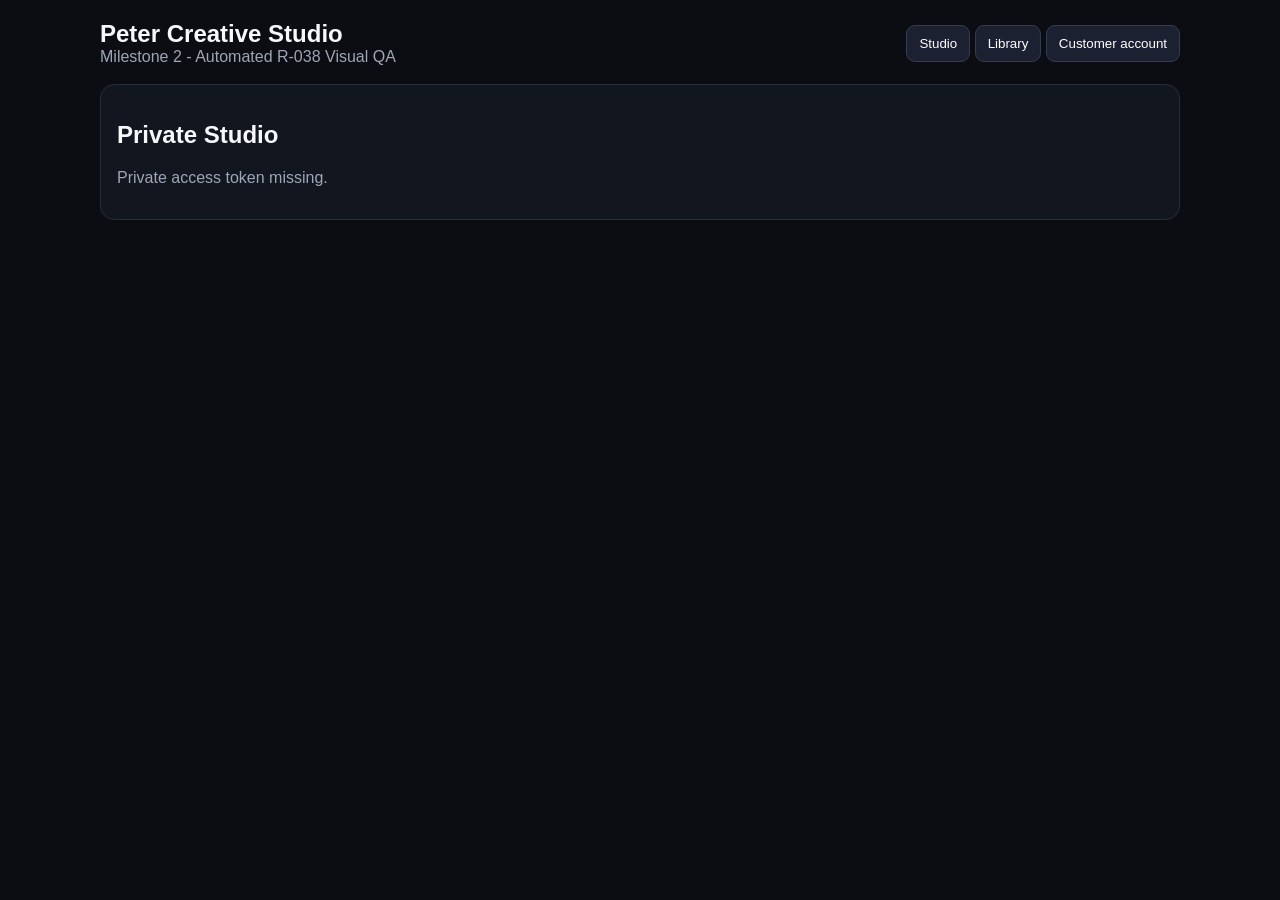
<file: index-m2-fixed.html>
<!doctype html><html><head><meta charset="utf-8"><meta name="viewport" content="width=device-width,initial-scale=1"><title>Peter Creative Studio</title><link rel="stylesheet" href="style.css?v=20261014-demo"></head><body><main class="s"><div class="top"><div><div class="brand">Peter Creative Studio</div><div class="m">Milestone 2 - Automated R-038 Visual QA</div></div><div><button class="btn" id="studioTab">Studio</button> <button class="btn" id="libraryTab">Library</button> <button class="btn" id="customerTab">Customer account</button></div></div><section id="locked" class="box hide"><h2>Private Studio</h2><p class="m">Private access token missing.</p></section><section id="studioView"><div class="g"><section class="box"><h3>Create</h3><label>Prompt</label><textarea id="prompt">A premium futuristic creative studio with a glowing violet glass orb on a black pedestal, cinematic product photography, no text.</textarea><label>Aspect ratio</label><select id="ratio"><option>1:1</option><option>9:16</option><option>16:9</option><option>4:5</option></select><label>Quality</label><select id="quality"><option value="low">Low - smoke test</option><option value="standard">Standard</option><option value="high">High</option></select><label class="check"><input type="checkbox" id="includeQa" checked> Run automated R-038 QA after generation</label><button class="btn p" id="estimateBtn">Route + Estimate</button><div id="approval"></div></section><section class="box can" id="canvas"><div class="m">Output appears here after approval.</div></section><aside class="box"><h3>Router + Status</h3><div id="router"><div class="r"><span>Provider</span><span>AUTO</span></div><div class="r"><span>Visual QA</span><span class="warn">PENDING</span></div></div></aside></div></section><section id="libraryView" class="hide"><div class="box"><h3>Asset Library</h3><div id="libraryStatus" class="m">Loading...</div><div class="cards" id="cards"></div></div></section><section id="customerView" class="hide" aria-labelledby="customerHeading"><div class="box"><h2 id="customerHeading">Customer account</h2><p class="m">Private preview. Plans and generation pricing are drafts. Purchases and customer generation are unavailable.</p><p id="customerStatus" class="m" role="status" aria-live="polite"></p><button class="btn p" id="customerDemo" type="button">Preview without signing in</button><p class="m">Explore with sample data. No account required.</p><form id="customerSignIn"><label for="customerEmail">Email</label><input id="customerEmail" type="email" autocomplete="username" required><label for="customerPassword">Password</label><input id="customerPassword" type="password" autocomplete="current-password" required><button class="btn p" id="customerSignInButton" type="submit">Sign in</button><p class="m">Existing accounts only.</p></form><div id="customerAccount" class="hide"><div class="r"><span id="customerIdentity"></span><button class="btn" type="button" id="customerSignOut">Sign out</button></div><div class="r"><span>Available Peter Credits</span><strong id="customerBalance">—</strong></div><h3>Subscription plans</h3><div id="customerPlans" class="cards"></div><h3>Image quote</h3><form id="customerQuoteForm"><label for="customerPrompt">Prompt</label><textarea id="customerPrompt" maxlength="8000" required></textarea><label for="customerRatio">Aspect ratio</label><select id="customerRatio"><option>1:1</option><option>9:16</option><option>16:9</option><option>4:5</option></select><label for="customerQuality">Quality</label><select id="customerQuality"><option value="low">Low</option><option value="medium">Standard</option><option value="high">High</option></select><button class="btn" id="customerQuoteButton" type="submit">Get draft quote</button></form><div id="customerQuoteResult" class="st" role="status" aria-live="polite">Request a quote to see the Peter Credit estimate.</div><button class="btn" type="button" disabled>Generation unavailable — draft preview</button><h3>Your assets</h3><div id="customerLibraryStatus" class="m"></div><div id="customerAssets" class="cards"></div></div></div></section></main><script src="app.js"></script><script src="fix.js"></script><script src="customer.js?v=20261014-demo"></script></body></html>
</file>
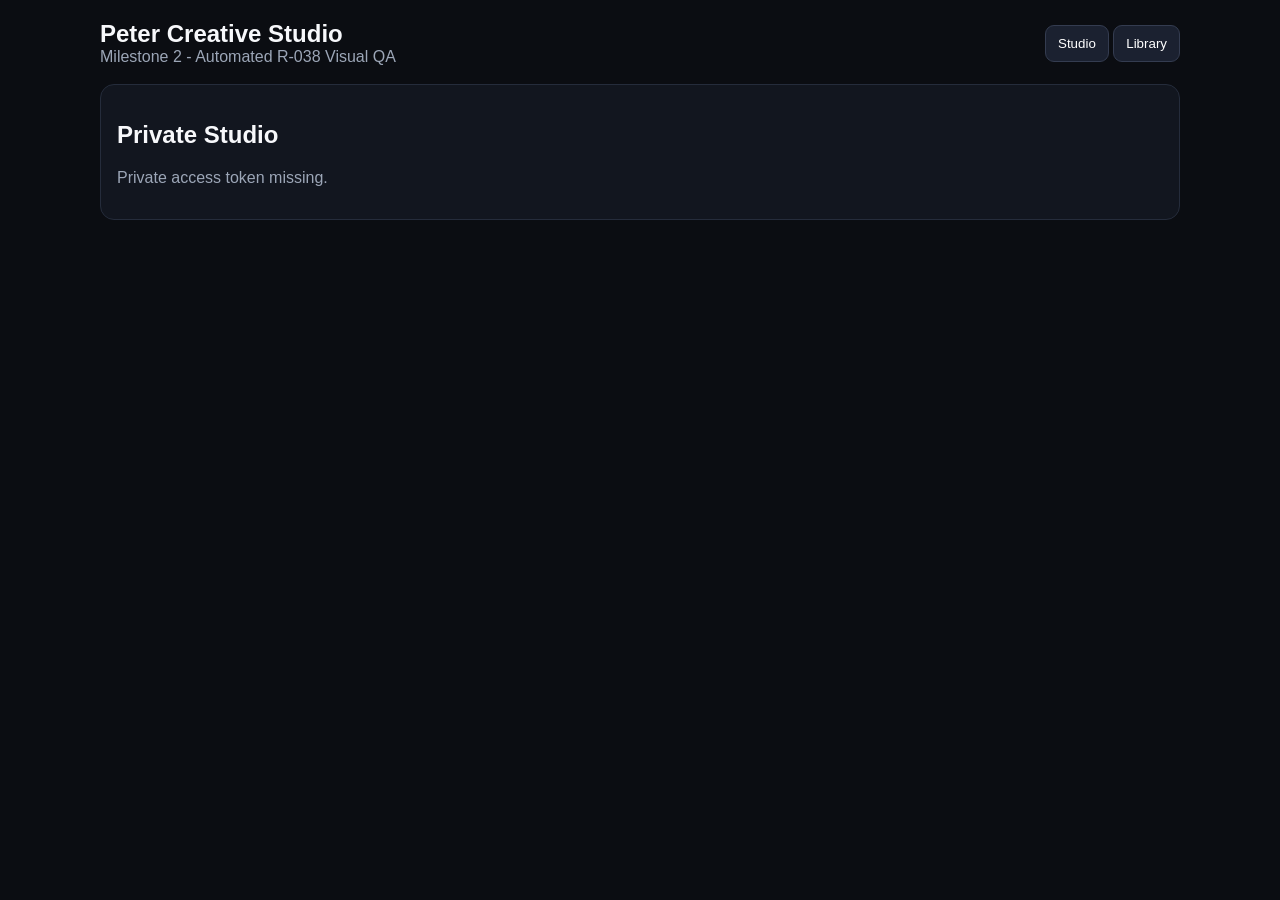
<file: index-m2.html>
<!doctype html><html><head><meta charset="utf-8"><meta name="viewport" content="width=device-width,initial-scale=1"><title>Peter Creative Studio</title><link rel="stylesheet" href="style.css"></head><body><main class="s"><div class="top"><div><div class="brand">Peter Creative Studio</div><div class="m">Milestone 2 - Automated R-038 Visual QA</div></div><div><button class="btn" id="studioTab">Studio</button> <button class="btn" id="libraryTab">Library</button></div></div><section id="locked" class="box hide"><h2>Private Studio</h2><p class="m">Private access token missing.</p></section><section id="studioView"><div class="g"><section class="box"><h3>Create</h3><label>Prompt</label><textarea id="prompt">A premium futuristic creative studio with a glowing violet glass orb on a black pedestal, cinematic product photography, no text.</textarea><label>Aspect ratio</label><select id="ratio"><option>1:1</option><option>9:16</option><option>16:9</option><option>4:5</option></select><label>Quality</label><select id="quality"><option value="low">Low - smoke test</option><option value="standard">Standard</option><option value="high">High</option></select><label class="check"><input type="checkbox" id="includeQa" checked> Run automated R-038 QA after generation</label><button class="btn p" id="estimateBtn">Route + Estimate</button><div id="approval"></div></section><section class="box can" id="canvas"><div class="m">Output appears here after approval.</div></section><aside class="box"><h3>Router + Status</h3><div id="router"><div class="r"><span>Provider</span><span>AUTO</span></div><div class="r"><span>Visual QA</span><span class="warn">PENDING</span></div></div></aside></div></section><section id="libraryView" class="hide"><div class="box"><h3>Asset Library</h3><div id="libraryStatus" class="m">Loading...</div><div class="cards" id="cards"></div></div></section></main><script src="app.js"></script></body></html>
</file>
<file: style.css>
*{box-sizing:border-box}body{margin:0;background:#0b0d12;color:#f7f8fb;font-family:Arial}.s{max-width:1120px;margin:auto;padding:20px}.top{display:flex;justify-content:space-between;gap:12px;align-items:center;margin-bottom:18px}.brand{font-size:24px;font-weight:800}.m{color:#9ca6b7}.btn{background:#1b2130;color:#fff;border:1px solid #343c50;border-radius:9px;padding:10px 12px;cursor:pointer}.p{background:#7257ff;border-color:#7257ff}.g{display:grid;grid-template-columns:330px 1fr 270px;gap:16px}.box{background:#12161f;border:1px solid #252c3b;border-radius:14px;padding:16px}textarea,select{width:100%;background:#0b0d12;color:#fff;border:1px solid #333b50;border-radius:8px;padding:9px;margin:6px 0 12px}textarea{min-height:135px}.can{min-height:390px;display:flex;align-items:center;justify-content:center}.can img{max-width:100%;max-height:500px;border-radius:12px}.r{display:flex;justify-content:space-between;gap:10px;padding:7px 0;border-bottom:1px solid #242b39;font-size:13px}.st{margin-top:12px;padding:10px;background:#171c27;border:1px solid #343c50;border-radius:8px}.hide{display:none}.cards{display:grid;grid-template-columns:repeat(auto-fill,minmax(220px,1fr));gap:14px}.card{background:#12161f;border:1px solid #252c3b;border-radius:13px;padding:12px}.card img{width:100%;aspect-ratio:1;object-fit:cover;border-radius:9px}.warn{color:#ffd27b}.ok{color:#8ee5a2}.bad{color:#ff9f9f}.qa{font-size:12px;margin-top:8px;line-height:1.35}.check{display:flex;gap:8px;align-items:center;margin:6px 0 12px}.check input{width:auto}@media(max-width:900px){.g{grid-template-columns:1fr}.top{align-items:flex-start;flex-direction:column}}#customerView input[type=email],#customerView input[type=password]{display:block;width:100%;background:#0b0d12;color:#fff;border:1px solid #333b50;border-radius:8px;padding:10px;margin:6px 0 12px}#customerView form{max-width:640px}.btn:disabled{opacity:.55;cursor:not-allowed}#customerView h3{overflow-wrap:anywhere}#customerView .st{margin-bottom:12px}
</file>
